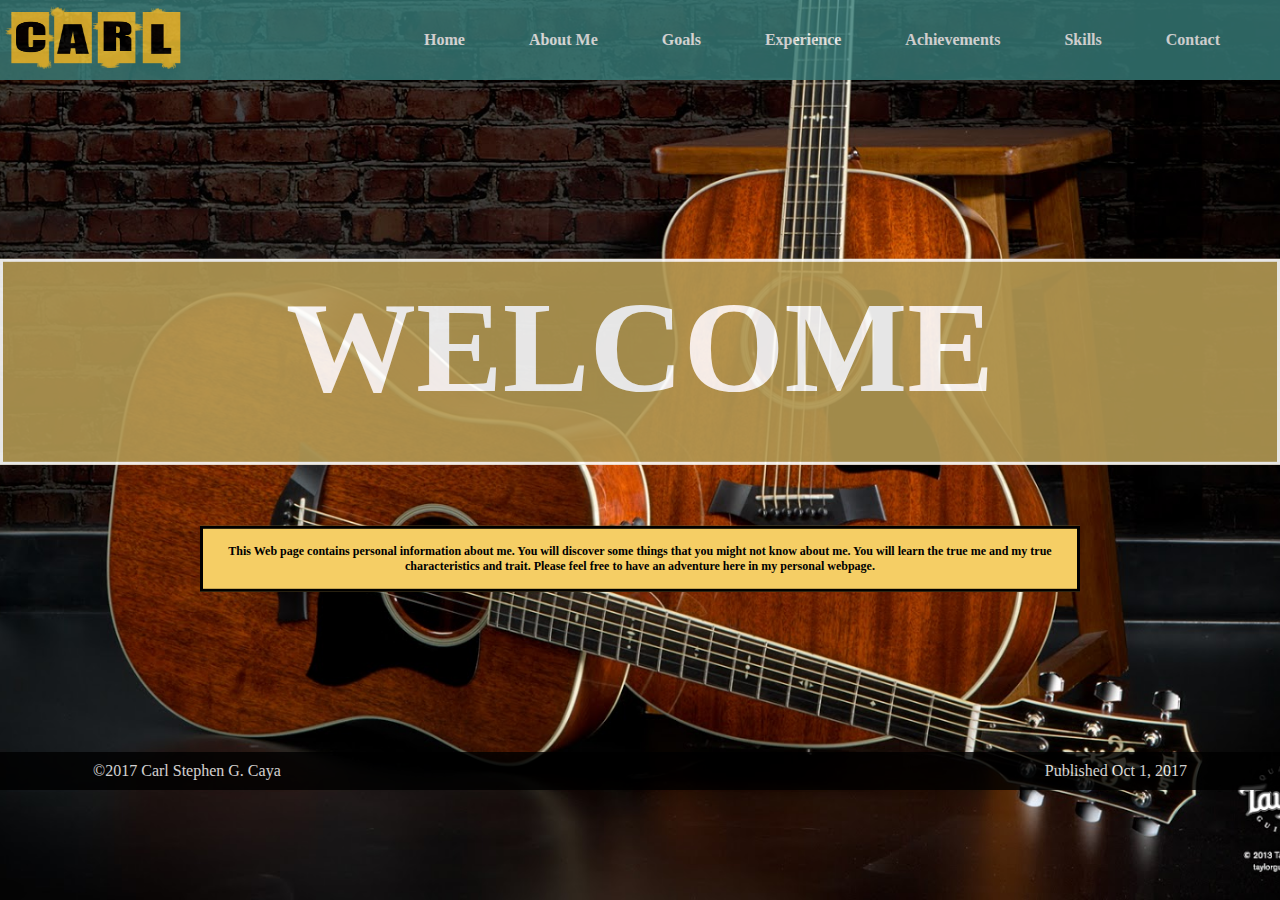
<file: index.html>
<!DOCTYPE html>
<html>
<head>
	<meta charset="utf-8">
	<title>Home Page</title>
	<meta name="viewport" content="width=device-width" content="initial-scale=1.0">
	<link rel="stylesheet" href="home.css" type="text/css"/>
</head>
<body>
	<div class="main">
			<nav>
			<img src="logo.png" width="200" height="80">
				<ul>
				<li><a href="index.html">Home</a></li>
				<li><a href="about.html">About Me</a></li>
				<li><a href="goals.html">Goals</a></li>
				<li><a href="experience.html">Experience</a></li>
				<li><a href="achievements.html">Achievements</a></li>
				<li><a href="skills.html">Skills</a></li>
				<li><a href="contact.html">Contact</a></li>
				</ul>
			</nav>
		</div>

		<div class="welcome">
			<h1>WELCOME</h1>		
		</div>

		<div class="p1">
			<p>
				This Web page contains personal information about me. You will discover some things that you might not know about me. You will learn the true me and my 	true characteristics and trait. Please feel free to have an adventure here in my personal webpage.	
			</p>
		</div>

		<div id="footer">
	  <pre>©2017 Carl Stephen G. Caya                                                                                                                                                                                               Published Oct 1, 2017</pre>
	</div>
</body>
</html>
</file>
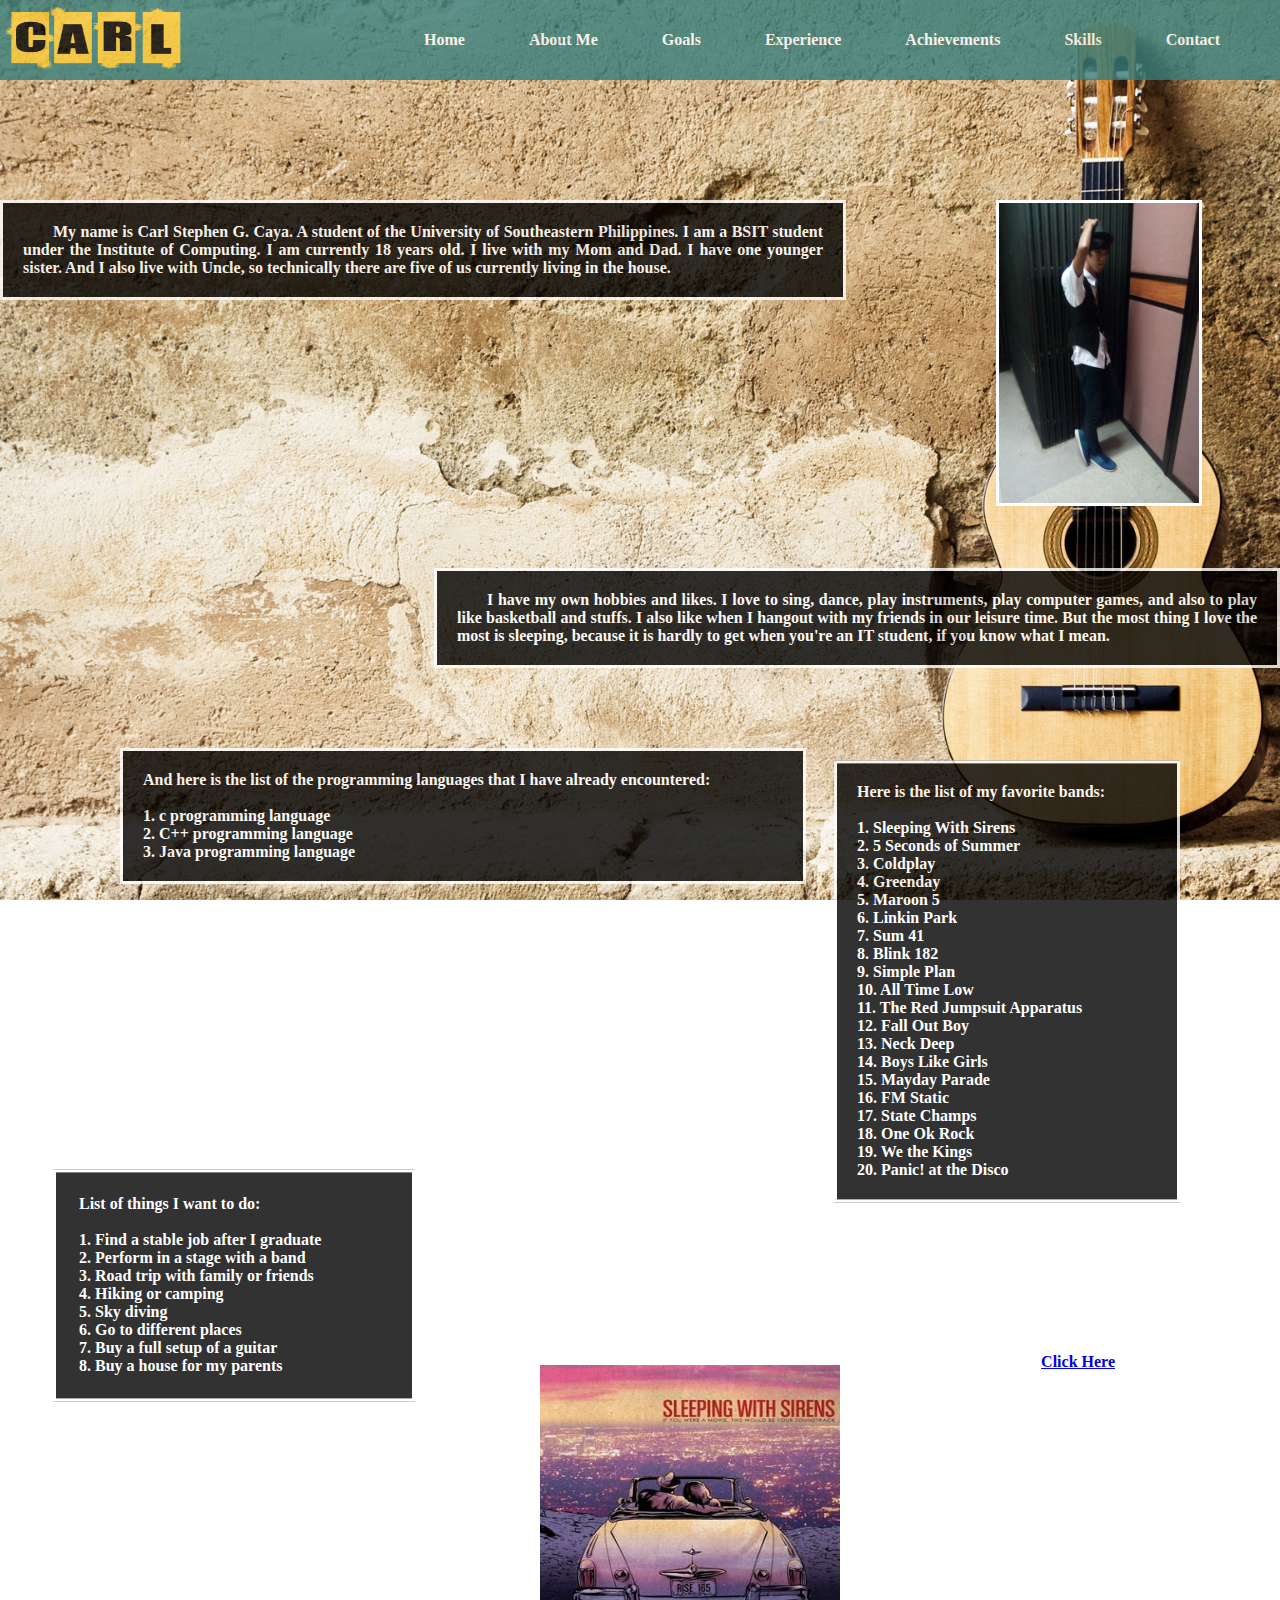
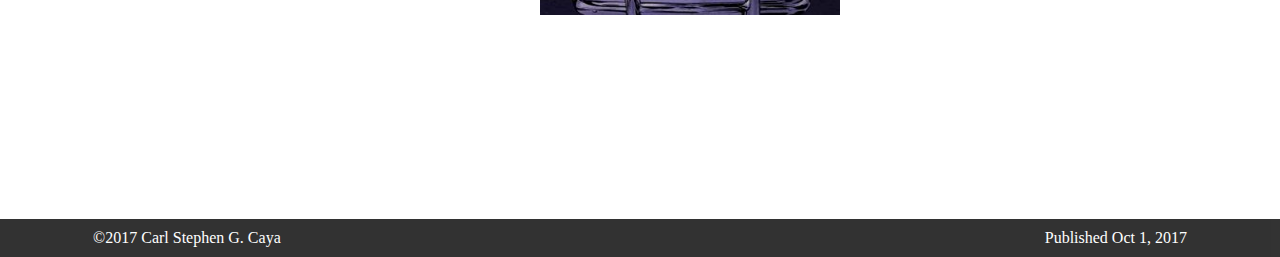
<file: about.html>
<!DOCTYPE html>
<html>
<head>
	<meta charset="utf-8">
	<title>About Me</title>
	<link rel="stylesheet" href="about.css" type="text/css"/>
</head>
<body>
	<div id="main">
			<nav>
			<img src="logo.png" width="200" height="80">
				<ul>
				<li><a href="index.html">Home</a></li>
				<li><a href="about.html">About Me</a></li>
				<li><a href="goals.html">Goals</a></li>
				<li><a href="experience.html">Experience</a></li>
				<li><a href="achievements.html">Achievements</a></li>
				<li><a href="skills.html">Skills</a></li>
				<li><a href="contact.html">Contact</a></li>
				</ul>
			</nav>

	</div>

		<div id="intro">
				<p>My name is Carl Stephen G. Caya. A student of the University of Southeastern Philippines. I am a BSIT student under the Institute of Computing. I am currently 18 years old. I live with my Mom and Dad. I have one younger sister. And I also live with Uncle, so technically there are five of us currently living in the house.</p>
		</div>

		<div id="pic">
			<img src="pic.jpg" width="200" height="300">
		</div><br>

		<div id="p2">
			<p>I have my own hobbies and likes. I love to sing, dance, play instruments, play computer games, and also to play like basketball and stuffs. I also like when I hangout with my friends in our leisure time. But the most thing I love the most is sleeping, because it is hardly to get when you're an IT student, if you know what I mean.</p>
		</div><br><br>

		<div id="p3">
			<p>And here is the list of the programming languages that I have already encountered:<br><br>
				1. c programming language<br>
				2. C++ programming language<br>
				3. Java programming language<br></p>	
		</div><br><br>

		<div id="p4">
			<p>Here is the list of my favorite bands:<br><br>
				1.  Sleeping With Sirens<br>
				2.  5 Seconds of Summer<br>
				3.  Coldplay<br>
				4.  Greenday<br>
				5.  Maroon 5<br>
				6.  Linkin Park<br>
				7.  Sum 41<br>
				8.  Blink 182<br>
				9.  Simple Plan<br>
				10. All Time Low<br>
				11. The Red Jumpsuit Apparatus<br>
				12. Fall Out Boy<br>
				13. Neck Deep<br>
				14. Boys Like Girls<br>
				15. Mayday Parade<br>
				16. FM Static<br>
				17. State Champs<br>
				18. One Ok Rock<br>
				19. We the Kings<br>
				20. Panic! at the Disco</p>
		</div>		

		<div id="img">
			<img src="SWS.jpg" width="250" height="250">
			<a href="https://itunes.apple.com/ph/album/if-you-were-movie-this-would/id533638377"><br>Click Here</a>
		</div>

		<div id="p5">
			<p>List of things I want to do:<br><br>
				1.  Find a stable job after I graduate<br>
				2.  Perform in a stage with a band<br>
				3.  Road trip with family or friends<br>
				4.  Hiking or camping<br>
				5.  Sky diving<br>
				6.  Go to different places<br>
				7.  Buy a full setup of a guitar<br>
				8.  Buy a house for my parents</p>
		</div>

		<div id="footer">
	  <pre>©2017 Carl Stephen G. Caya                                                                                                                                                                                               Published Oct 1, 2017</pre>
	</div>
</body>
</html>
</file>
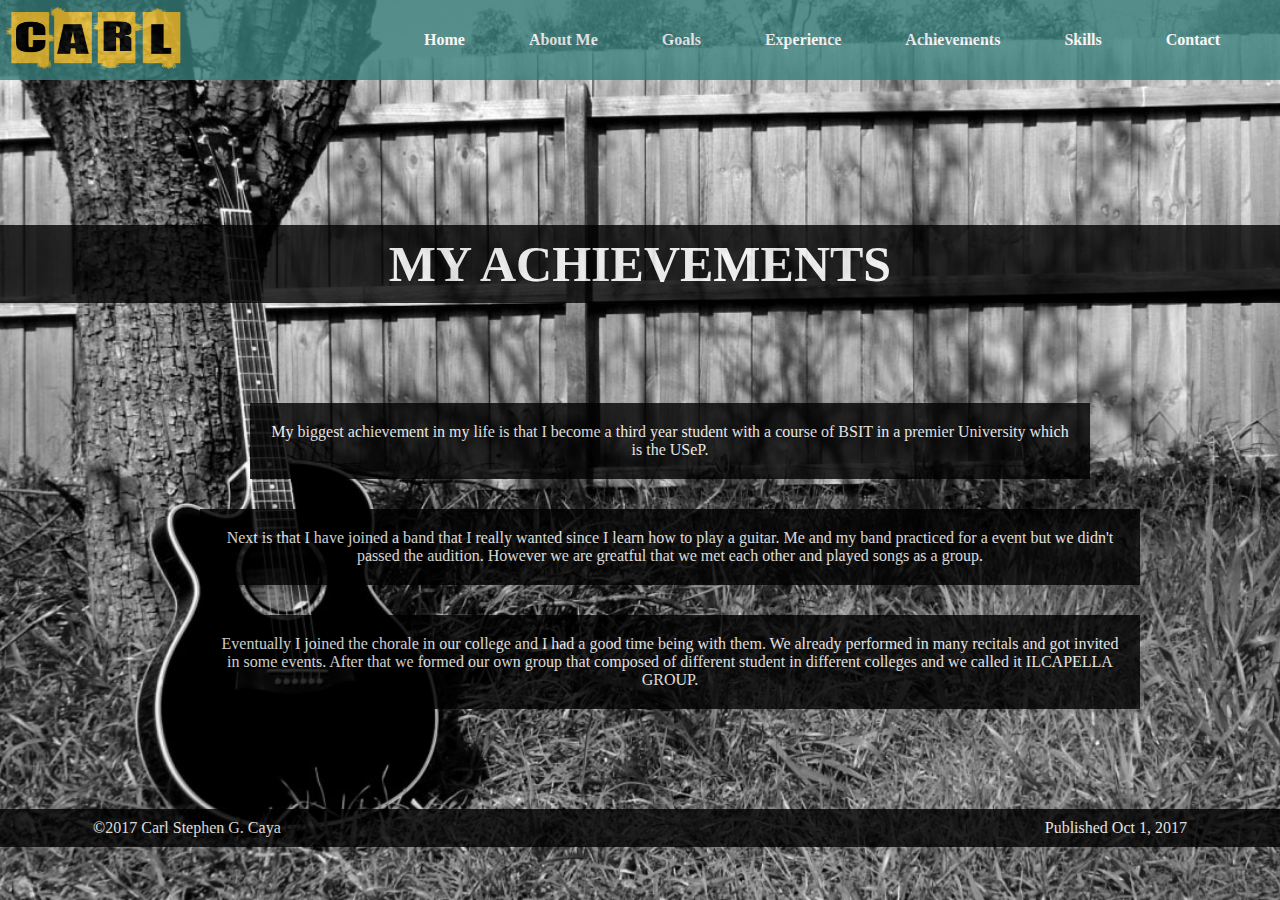
<file: achievements.html>
<!DOCTYPE html>
<html>
<head>
	<meta charset="utf-8">
	<title>Achievements Page</title>
	<link rel="stylesheet" href="achievements.css" type="text/css"/>
</head>
<body>
	<div id="main">
			<nav>
			<img src="logo.png" width="200" height="80">
				<ul>
				<li><a href="index.html">Home</a></li>
				<li><a href="about.html">About Me</a></li>
				<li><a href="goals.html">Goals</a></li>
				<li><a href="experience.html">Experience</a></li>
				<li><a href="achievements.html">Achievements</a></li>
				<li><a href="skills.html">Skills</a></li>
				<li><a href="contact.html">Contact</a></li>
				</ul>
			</nav>
		</div>

	<div id="intro">
		<h1>MY ACHIEVEMENTS</h1>	
	</div>

	<div id="p1">
		<p>
			My biggest achievement in my life is that I become a third year student with a course of BSIT in a premier University which is the USeP.
 		</p>
	</div>

	<div id="p2">
		<p>
			Next is that I have joined a band that I really wanted since I learn how to play a guitar. Me and my band practiced for a event but we didn't passed the audition. However we are greatful that we met each other and played songs as a group.
		</p>
	</div>

	<div id="p3">
		<p>
			Eventually I joined the chorale in our college and I had a good time being with them. We already performed in many recitals and got invited in some events. After that we formed our own group that composed of different student in different colleges and we called it ILCAPELLA GROUP.	
		</p>
	</div>

	<div id="footer">
	  <pre>©2017 Carl Stephen G. Caya                                                                                                                                                                                               Published Oct 1, 2017</pre>
	</div>

</body>
</html>
</file>
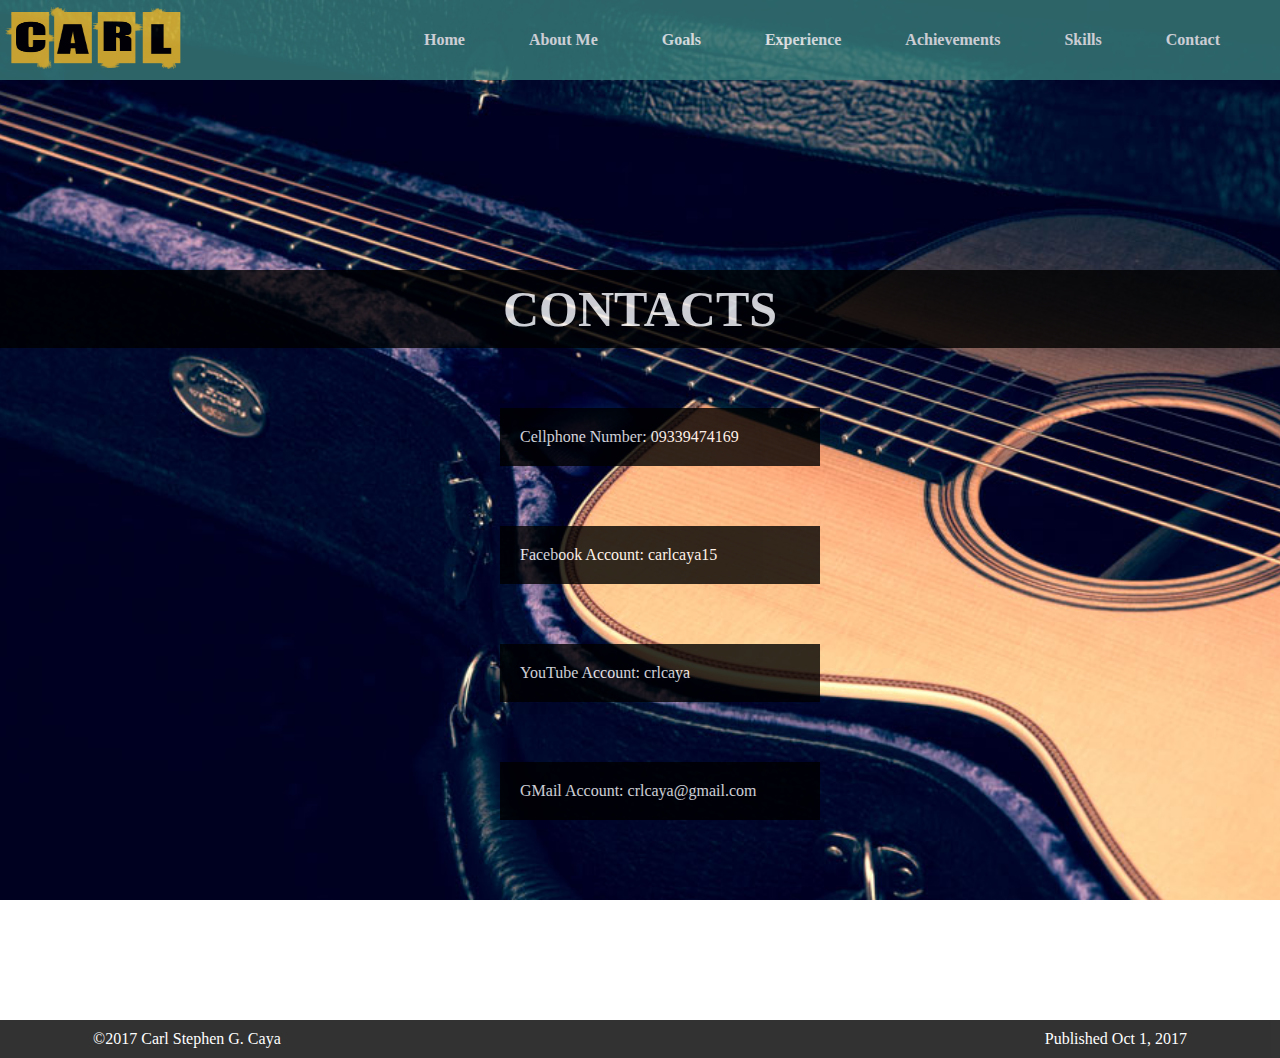
<file: contact.html>
<!DOCTYPE html>
<html>
<head>
	<meta charset="utf-8">
	<title>Contact Page</title>
	<link rel="stylesheet" href="contact.css" type="text/css"/>
</head>
<body>
	<div id="main">
			<nav>
			<img src="logo.png" width="200" height="80">
				<ul>
				<li><a href="index.html">Home</a></li>
				<li><a href="about.html">About Me</a></li>
				<li><a href="goals.html">Goals</a></li>
				<li><a href="experience.html">Experience</a></li>
				<li><a href="achievements.html">Achievements</a></li>
				<li><a href="skills.html">Skills</a></li>
				<li><a href="contact.html">Contact</a></li>
				</ul>
			</nav>
		</div>

		<div id="intro">
			<h1>CONTACTS</h1>
		</div>

		<div id="cel_num">
			<p>
				Cellphone Number: 09339474169
			</p>
		</div>

		<div id="fb_acc">
			<p>
				Facebook Account: carlcaya15
			</p>
		</div>

		<div id="yt_acc">
			<p>
				YouTube Account: crlcaya
			</p>
		</div>

		<div id="gm_acc">
			<p>
				GMail Account: crlcaya@gmail.com
			</p>
		</div>

		<div id="footer">
	  <pre>©2017 Carl Stephen G. Caya                                                                                                                                                                                               Published Oct 1, 2017</pre>
	</div>
</body>
</html>
</file>
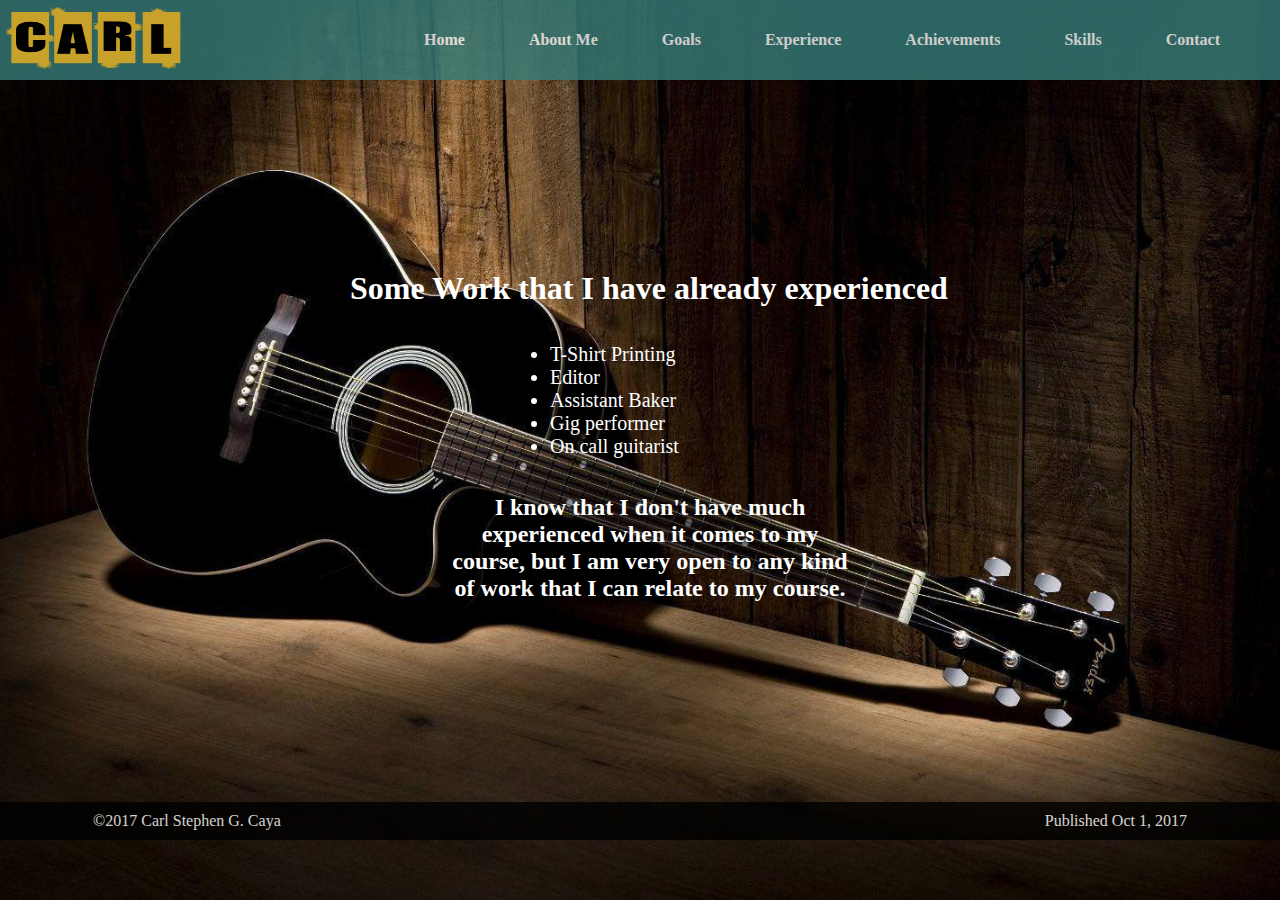
<file: experience.html>
<!DOCTYPE html>
<html>
<head>
	<meta charset="utf-8">
	<title>Experience Page</title>
	<link rel="stylesheet" href="experience.css" type="text/css"/>
</head>
<body>
	<div id="main">
			<nav>
			<img src="logo.png" width="200" height="80">
				<ul>
				<li><a href="index.html">Home</a></li>
				<li><a href="about.html">About Me</a></li>
				<li><a href="goals.html">Goals</a></li>
				<li><a href="experience.html">Experience</a></li>
				<li><a href="achievements.html">Achievements</a></li>
				<li><a href="skills.html">Skills</a></li>
				<li><a href="contact.html">Contact</a></li>
				</ul>
			</nav>
		</div>

		<h1>Some Work that I have already experienced</h1><br><br>

	<div id="intro">
			<ul>
				<li>T-Shirt Printing</li>
				<li>Editor</li>
				<li>Assistant Baker</li>
				<li>Gig performer</li>
				<li>On call guitarist</li>
			</ul>
	</div><br><br>

	<div id="p2">
		<h2>
			I know that I don't have much experienced when it comes to my course, but I am very open to any kind of work that I can relate to my course.
		</h2>
	</div>

	<div id="footer">
	  <pre>©2017 Carl Stephen G. Caya                                                                                                                                                                                               Published Oct 1, 2017</pre>
	</div>
</body>
</html>
</file>
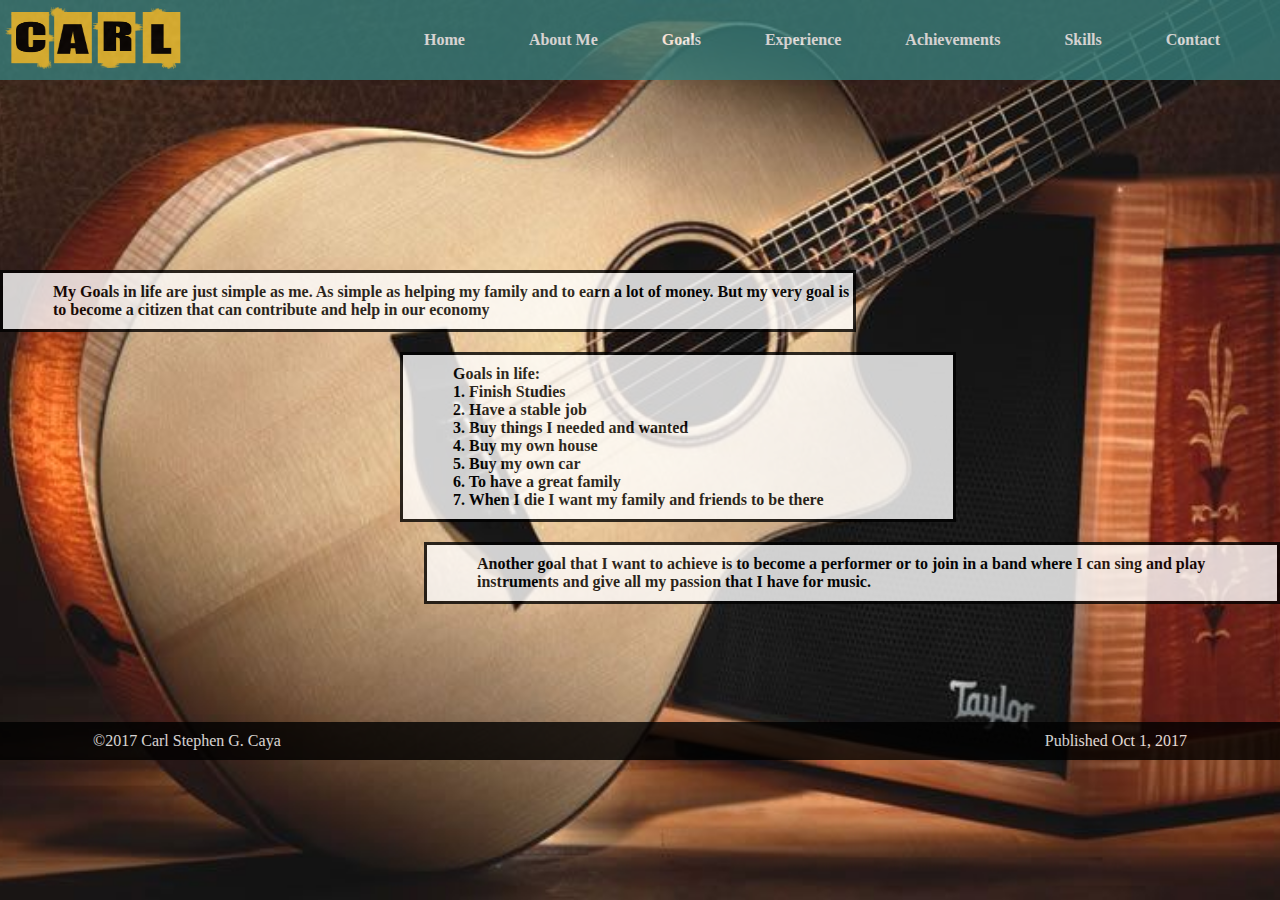
<file: goals.html>
<!DOCTYPE html>
<html>
<head>
	<meta charset="utf-8">
	<title>Goals Page</title>
	<link rel="stylesheet" href="goals.css" type="text/css"/>
</head>
<body>
	<div id="main">
			<nav>
			<img src="logo.png" width="200" height="80">
				<ul>
				<li><a href="index.html">Home</a></li>
				<li><a href="about.html">About Me</a></li>
				<li><a href="goals.html">Goals</a></li>
				<li><a href="experience.html">Experience</a></li>
				<li><a href="achievements.html">Achievements</a></li>
				<li><a href="skills.html">Skills</a></li>
				<li><a href="contact.html">Contact</a></li>
				</ul>
			</nav>
		</div>

	<div id="intro">
		<p>
			My Goals in life are just simple as me. As simple as helping my family and to earn a lot of money. But my very goal is to become a citizen that can contribute and help in our economy
		</p>
	</div>

	<div id="p2">
		<p>
			Goals in life:<br>
			1.  Finish Studies<br>
			2.  Have a stable job<br>
			3.  Buy things I needed and wanted<br>  
			4.  Buy my own house<br>
			5.  Buy my own car<br>
			6.  To have a great family<br>
			7.  When I die I want my family and friends to be there<br>
		</p>
	</div>

	<div id="p3">
		<p>
			Another goal that I want to achieve is to become a performer or to join in a band where I can sing and play instruments and give all my passion that I have for music.
		</p>
	</div>

	<div id="footer">
	  <pre>©2017 Carl Stephen G. Caya                                                                                                                                                                                               Published Oct 1, 2017</pre>
	</div>
</body>
</html>
</file>
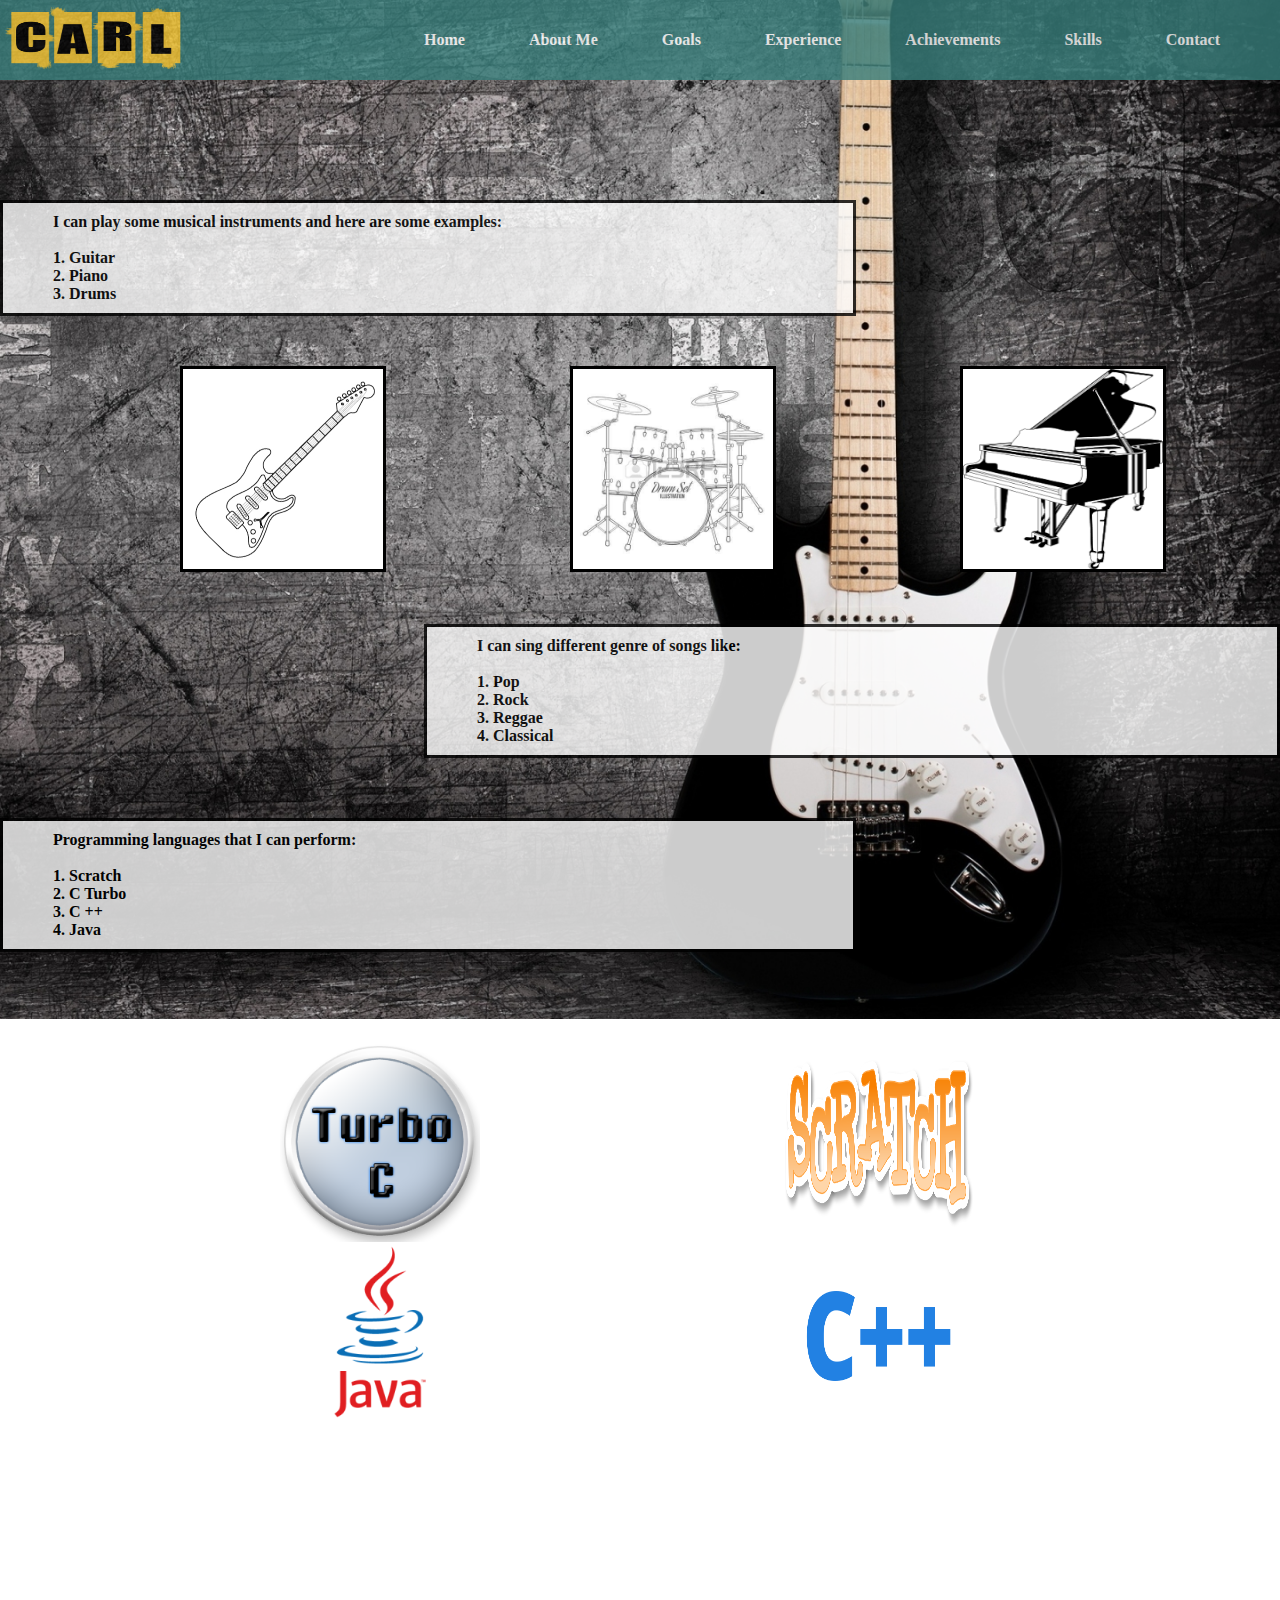
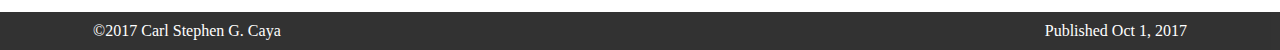
<file: skills.html>
<!DOCTYPE html>
<html>
<head>
	<meta charset="utf-8">
	<title>Skills Page</title>
	<link rel="stylesheet" href="skills.css" type="text/css"/>
</head>
<body>
	<div id="main">
			<nav>
			<img src="logo.png" width="200" height="80">
				<ul>
				<li><a href="index.html">Home</a></li>
				<li><a href="about.html">About Me</a></li>
				<li><a href="goals.html">Goals</a></li>
				<li><a href="experience.html">Experience</a></li>
				<li><a href="achievements.html">Achievements</a></li>
				<li><a href="skills.html">Skills</a></li>
				<li><a href="contact.html">Contact</a></li>
				</ul>
			</nav>
	</div>

		<div id="intro">
			<p>	I can play some musical instruments and here are some examples:<br><br>
			1. Guitar<br>
			2. Piano<br>
			3. Drums<br>
			</p>
		</div>

		<div id="instruments">
			<img src="guitar.jpg" width="200" height="200">
			<img src="drums.jpg" width="200" height="200">
			<img src="piano.png" width="200" height="200">
		</div><br>

		<div id="p2">
			<p>I can sing different genre of songs like:<br><br>
			1. Pop<br>
			2. Rock<br>
			3. Reggae<br>
			4. Classical<br>
			</p>
		</div>

		<div id="p3">
			<p>Programming languages that I can perform:<br><br>
			1. Scratch<br>
			2. C Turbo<br>
			3. C ++<br>
			4. Java<br>
			</p><br>

				<img src="scratch.png" width="200" height="200">
				<img src="turbo_c.png" width="200" height="200">
				<img src="c++.png" width="200" height="200">
				<img src="java.png" width="200" height="200">

		</div>

		<div id="footer">
	  <pre>©2017 Carl Stephen G. Caya                                                                                                                                                                                               Published Oct 1, 2017</pre>
	</div>
</body>
</html>
</file>
<file: home.css>
body{
	margin-top: 3%;
	margin: 0px;
	padding: 0px;
	background: url('home.jpg') no-repeat center center fixed;
	background-size: cover;
}


*{
	margin: 0;
	padding: 0;
	font-family: Century Gothic;	
}

a{
	font-weight: bold;
}

.main{
	width: 100%;
	height: 30vh;
}

nav{
	width: 100%;
	height: 80px;
	background-color: #377D7A;
	opacity: 0.8;
	line-height: 80px;
}

nav ul{
	float: right;
	margin-right: 30px;
}

nav ul li{
	list-style-type: none;
	display: inline-block;
}

nav ul li:hover{
	background-color: #BAD525;
	transition: 0.8s all;
}

nav ul li a{
	text-decoration: none;
	color: #fff;
	padding: 30px;
}

#pic img{
	margin-left: 550px;
	opacity: 0.9;
}

.welcome h1{
	max-width: 1500px;	
	width: 100%;
	margin: none;
	border-style: solid;
	text-align: center;
	font-weight: bold;
	font-family: Century Gothic;
	font-size: 100px;
	background-color: #B39953;
	color: white;
	transform: translateY(-20%);
	padding-top: 10px;
	opacity: 0.9;
	padding-bottom: 40px;
	margin-top: 30px;	
}

.p1 p{
	text-align: justify;
	text-justify: inter-word;
	border-style: solid; 
	margin-left: 200px;
	margin-right: 200px; 
	text-align: center;
	text-indent: 0px;
	font-size: 12px;
	background-color: #F5CE65;
	padding: 15px;
	width: 800px;
	font-weight: bolder;
	transform: translateY(30%);
	margin-bottom: 20vh;
}

div{
	@include fluid-type(font-size: 130px, 50px)
}

@media (max-width: 1500px){
	.welcome h1{
		width: auto;
		float: none;
		font-size: 130px; 
	}
	.p1 p{
		width: auto;
		float: none;
	}
}

#footer pre{ 
   	left: 0;
   	bottom: 0;
   	width: 100%;
   	background-color: black;
   	color: white;
   	text-align: center;
   	padding-bottom: 10px;
   	padding-top: 10px;
   	opacity: 0.8;
}
</file>
<file: about.css>
body{
	margin-top: 3%;
	margin: 0px;
	padding: 0px;
	background: url('about.jpg') no-repeat center center fixed;
	background-size: cover;
}

*{
	margin: 0;
	padding: 0;
	font-family: Century Gothic;	
}

a{
	font-weight: bold;
}

#main{
	width: 100%;
	height: 200px;
}

nav{
	width: 100%;
	height: 80px;
	background-color: #377D7A;
	opacity: 0.8;
	line-height: 80px;
}

nav ul{
	float: right;
	margin-right: 30px;
}

nav ul li{
	list-style-type: none;
	display: inline-block;
}

nav ul li:hover{
	background-color: #BAD525;
	transition: 0.8s all;
}

nav ul li a{
	text-decoration: none;
	color: #fff;
	padding: 30px;
}

#pic img{
	margin-left: 150px;
	border: solid;
	border-color: white; 
}

#intro p{
	border-style: solid;
	text-indent: 30px;
	color: white;
	background-color: black;
	font-weight: bold;
	font-family: Century Gothic;
	text-align: justify;
	text-justify: inter-word;
	opacity: 0.8;
	padding: 20px;
	float: left;
	max-width: 800px;
	width: 100%;
}

#p2 p{
	border-style: solid;
	text-indent: 30px;
	color: white;
	background-color: black;
	font-weight: bold;
	font-family: Century Gothic;
	text-align: justify;
	text-justify: inter-word;
	opacity: 0.8;
	padding: 20px;
	float: right;
	max-width: 800px;
	width: 100%;
	margin-top: 40px;
}

#p3 p{
	border-style: solid;
	color: white;
	background-color: black;
	font-weight: bold;
	font-family: Century Gothic;
	text-align: justify;
	text-justify: inter-word;
	opacity: 0.8;
	padding: 20px;
	float: left;
	max-width: 700px;
	width: 50%;
	margin-top: 80px;
	margin-left: 120px;
}

#p4 p{
	border-style: solid;
	color: white;
	background-color: black;
	transform: translateY(-30%);
	font-weight: bold;
	font-family: Century Gothic;
	text-align: justify;
	text-justify: inter-word;
	opacity: 0.8;
	padding: 20px;
	float: right;
	margin-top: 225px;
	margin-right: 100px;
	max-width: 300px;
	width: 50%;
}

#p5 p{
	border-style: solid;
	color: white;
	background-color: black;
	transform: translateY(-30%);
	font-weight: bold;
	font-family: Century Gothic;
	text-align: justify;
	text-justify: inter-word;
	opacity: 0.8;
	padding: 23px;
	float: right;
	margin-top: -380px;
	margin-right: 865px;
	max-width: 310px;
	width: 30%;
}

#img img{
	margin-left: 540px;
	max-width: 300px;
	width: 30%;
	margin-top: 30px;
}

#img a{
	float: right;
	margin-right: 165px;
}

#footer pre{ 
    margin-top: 200px;
   	width: 100%;
   	background-color: black;
   	color: white;
   	text-align: center;
   	padding-bottom: 10px;
   	padding-top: 10px;
   	opacity: 0.8;
}
</file>
<file: achievements.css>
body{
	margin-top: 3%;
	margin: 0px;
	padding: 0px;
	background: url('achievements.jpg') no-repeat center center fixed;
	background-size: cover;
}

*{
	margin: 0;
	padding: 0;
	font-family: Century Gothic;	
}

a{
	font-weight: bold;
}

#main{
	width: 100%;
	height: 25vh;
}

nav{
	width: 100%;
	height: 80px;
	background-color: #377D7A;
	opacity: 0.8;
	line-height: 80px;
}

nav ul{
	float: right;
	margin-right: 30px;
}

nav ul li{
	list-style-type: none;
	display: inline-block;
}

nav ul li:hover{
	background-color: #BAD525;
	transition: 0.8s all;
}

nav ul li a{
	text-decoration: none;
	color: #fff;
	padding: 30px;
}

#intro h1{
	font-size: 50px;
	text-align: center;
	color: white;
	background-color: black;
	opacity: 0.8;
	padding: 10px;
}

#p1 p{
	margin-left: 250px;
	text-align: center;
	margin-top: 100px;
	color: white;
	background-color: black;
	opacity: 0.8;
	max-width: 800px;
	padding: 20px;
}

#p2 p{
	margin-left: 200px;
	text-align: center;
	margin-top: 30px;
	color: white;
	background-color: black;
	opacity: 0.8;
	max-width: 900px;
	padding: 20px;
}

#p3 p{
	margin-left: 200px;
	text-align: center;
	margin-top: 30px;
	color: white;
	background-color: black;
	opacity: 0.8;
	max-width: 900px;
	padding: 20px;
	margin-bottom: 30px;
}

#footer pre{ 
	margin-top: 100px;
   	left: 0;
   	bottom: 0;
   	width: 100%;
   	background-color: black;
   	color: white;
   	text-align: center;
   	padding-bottom: 10px;
   	padding-top: 10px;
   	opacity: 0.8;
}
</file>
<file: contact.css>
body{
	margin-top: 3%;
	margin: 0px;
	padding: 0px;
	background: url('contact.jpg') no-repeat center center fixed;
	background-size: cover;
}

*{
	margin: 0;
	padding: 0;
	font-family: Century Gothic;	
}

a{
	font-weight: bold;
}

#main{
	width: 100%;
	height: 30vh;
}

nav{
	width: 100%;
	height: 80px;
	background-color: #377D7A;
	opacity: 0.8;
	line-height: 80px;
}

nav ul{
	float: right;
	margin-right: 30px;
}

nav ul li{
	list-style-type: none;
	display: inline-block;
}

nav ul li:hover{
	background-color: #BAD525;
	transition: 0.8s all;
}

nav ul li a{
	text-decoration: none;
	color: #fff;
	padding: 30px;
}

#intro 	h1{
	font-size: 50px;
	text-align: center;
	color: white;
	background-color: black;
	opacity: 0.8;
	padding: 10px;
}

#cel_num p{
	margin-top: 60px;
	color: white;
	background-color: black;
	opacity: 0.8;
	max-width: 280px;
	padding: 20px;
	margin-left: 500px; 
}

#fb_acc p{
	margin-top: 60px;
	color: white;
	background-color: black;
	opacity: 0.8;
	max-width: 280px;
	padding: 20px;
	margin-left: 500px; 
}

#yt_acc p{
	margin-top: 60px;
	color: white;
	background-color: black;
	opacity: 0.8;
	max-width: 280px;
	padding: 20px;
	margin-left: 500px; 
}

#gm_acc p{
	margin-top: 60px;
	color: white;
	background-color: black;
	opacity: 0.8;
	max-width: 280px;
	padding: 20px;
	margin-left: 500px; 
}

#footer pre{ 
	margin-top: 200px;
   	left: 0;
   	bottom: 0;
   	width: 100%;
   	background-color: black;
   	color: white;
   	text-align: center;
   	padding-bottom: 10px;
   	padding-top: 10px;
   	opacity: 0.8;
}
</file>
<file: experience.css>
body{
	margin-top: 3%;
	margin: 0px;
	padding: 0px;
	background: url('experience.jpg') no-repeat center center fixed;
	background-size: cover;
}

*{
	margin: 0;
	padding: 0;
	font-family: Century Gothic;	
}

a{
	font-weight: bold;
}

#main{
	width: 100%;
	height: 30vh;
}

nav{
	position: fixed;
	width: 100%;
	height: 80px;
	background-color: #377D7A;
	opacity: 0.8;
	line-height: 80px;
}

nav ul{
	float: right;
	margin-right: 30px;
}

nav ul li{
	list-style-type: none;
	display: inline-block;
}

nav ul li:hover{
	background-color: #BAD525;
	transition: 0.8s all;
}

nav ul li a{
	text-decoration: none;
	color: #fff;
	padding: 30px;
}

h1{
	color: white;
	margin-left: 350px;
}

#intro ul li{
	font-size: 20px;
	margin-left: 550px;
	text-align: justify-all;
	color: white;
}

h2{
	margin-left: 450px; 
	max-width: 400px;
	color: white;
	text-align: center;
}

#footer pre{
	margin-top: 200px; 
   	left: 0;
   	bottom: 0;
   	width: 100%;
   	background-color: black;
   	color: white;
   	text-align: center;
   	padding-bottom: 10px;
   	padding-top: 10px;
   	opacity: 0.8;
}
</file>
<file: goals.css>
body{
	margin-top: 3%;
	margin: 0px;
	padding: 0px;
	background: url('goals.jpg') no-repeat center center fixed;
	background-size: cover;
}

*{
	margin: 0;
	padding: 0;
	font-family: Century Gothic;	
}

a{
	font-weight: bold;
}

#main{
	width: 100%;
	height: 30vh;
}

nav{
	width: 100%;
	height: 80px;
	background-color: #377D7A;
	opacity: 0.8;
	line-height: 80px;
}

nav ul{
	float: right;
	margin-right: 30px;
}

nav ul li{
	list-style-type: none;
	display: inline-block;
}

nav ul li:hover{
	background-color: #BAD525;
	transition: 0.8s all;
}

nav ul li a{
	text-decoration: none;
	color: #fff;
	padding: 30px;
}

#intro p{
	border-style: solid;
	font-weight: bold;
	font-family: Century Gothic;
	background-color: white;
	color: black;
	opacity: 0.8;
	max-width: 800px;
	width: 100%;
	list-style-type: circle;
	padding-left: 50px;
	padding-top: 10px;
	padding-bottom: 10px;
}

#p2 p{
	border-style: solid;
	font-weight: bold;
	font-family: Century Gothic;
	background-color: white;
	color: black;
	opacity: 0.8;
	max-width: 500px;
	margin-left: 400px;
	margin-top: 20px;
	width: 100%;
	list-style-type: circle;
	padding-left: 50px;
	padding-top: 10px;
	padding-bottom: 10px;	
}

#p3 p{
	border-style: solid;
	font-weight: bold;
	font-family: Century Gothic;
	background-color: white;
	color: black;
	opacity: 0.8;
	max-width: 800px;
	margin-left: 400px;
	margin-top: 20px;
	width: 100%;
	list-style-type: circle;
	padding-left: 50px;
	padding-top: 10px;
	padding-bottom: 10px;
	float: right;
}

#footer pre{ 
	margin-top: 200px;
   	left: 0;
   	bottom: 0;
   	width: 100%;
   	background-color: black;
   	color: white;
   	text-align: center;
   	padding-bottom: 10px;
   	padding-top: 10px;
   	opacity: 0.8;
}
</file>
<file: skills.css>
body{
	margin-top: 3%;
	margin: 0px;
	padding: 0px;
	background: url('skills.jpg') no-repeat center center fixed;
	background-size: cover;
}

*{
	margin: 0;
	padding: 0;
	font-family: Century Gothic;	
}

a{
	font-weight: bold;
}

#main{
	width: 100%;
	height: 200px;
}

#main nav{
	width: 100%;
	height: 80px;
	background-color: #377D7A;
	opacity: 0.8;
	line-height: 80px;
}

nav ul{
	float: right;
	margin-right: 30px;
}

nav ul li{
	list-style-type: none;
	display: inline-block;
}

nav ul li:hover{
	background-color: #BAD525;
	transition: 0.8s all;
}

nav ul li a{
	text-decoration: none;
	color: #fff;
	padding: 30px;
}

#intro p{
	border-style: solid;
	font-weight: bold;
	font-family: Century Gothic;
	background-color: white;
	color: black;
	opacity: 0.8;
	max-width: 800px;
	width: 100%;
	list-style-type: circle;
	padding-left: 50px;
	padding-top: 10px;
	padding-bottom: 10px;
}

#p2 p{
	float: right;
	border-style: solid;
	font-weight: bold;
	font-family: Century Gothic;
	background-color: white;
	color: black;
	opacity: 0.8;
	max-width: 800px;
	width: 100%;
	list-style-type: circle;
	padding-left: 50px;
	padding-top: 10px;
	padding-bottom: 10px;
	margin-top: 30px;
	margin-bottom: 100px;	
}

#p3 p{
	float: left;
	border-style: solid;
	font-weight: bold;
	font-family: Century Gothic;
	background-color: white;
	color: black;
	opacity: 0.8;
	max-width: 800px;
	width: 100%;
	list-style-type: circle;
	padding-left: 50px;
	padding-top: 10px;
	padding-bottom: 10px;
	margin-top: -40px;
	margin-bottom: 100px;	
}

#instruments img{
	border-style: solid;
	border-color: black;
	margin-top: 50px;
	max-width: 200px;
	margin-left: 180px;
}

#p3 img{
	float: right;
	margin-top: -10px;
	margin-right: 300px;
}

#footer pre{
	margin-top: 1000px;
   	left: 0;
   	bottom: 0;
   	width: 100%;
   	background-color: black;
   	color: white;
   	text-align: center;
   	padding-bottom: 10px;
   	padding-top: 10px;
   	opacity: 0.8;
}
</file>
